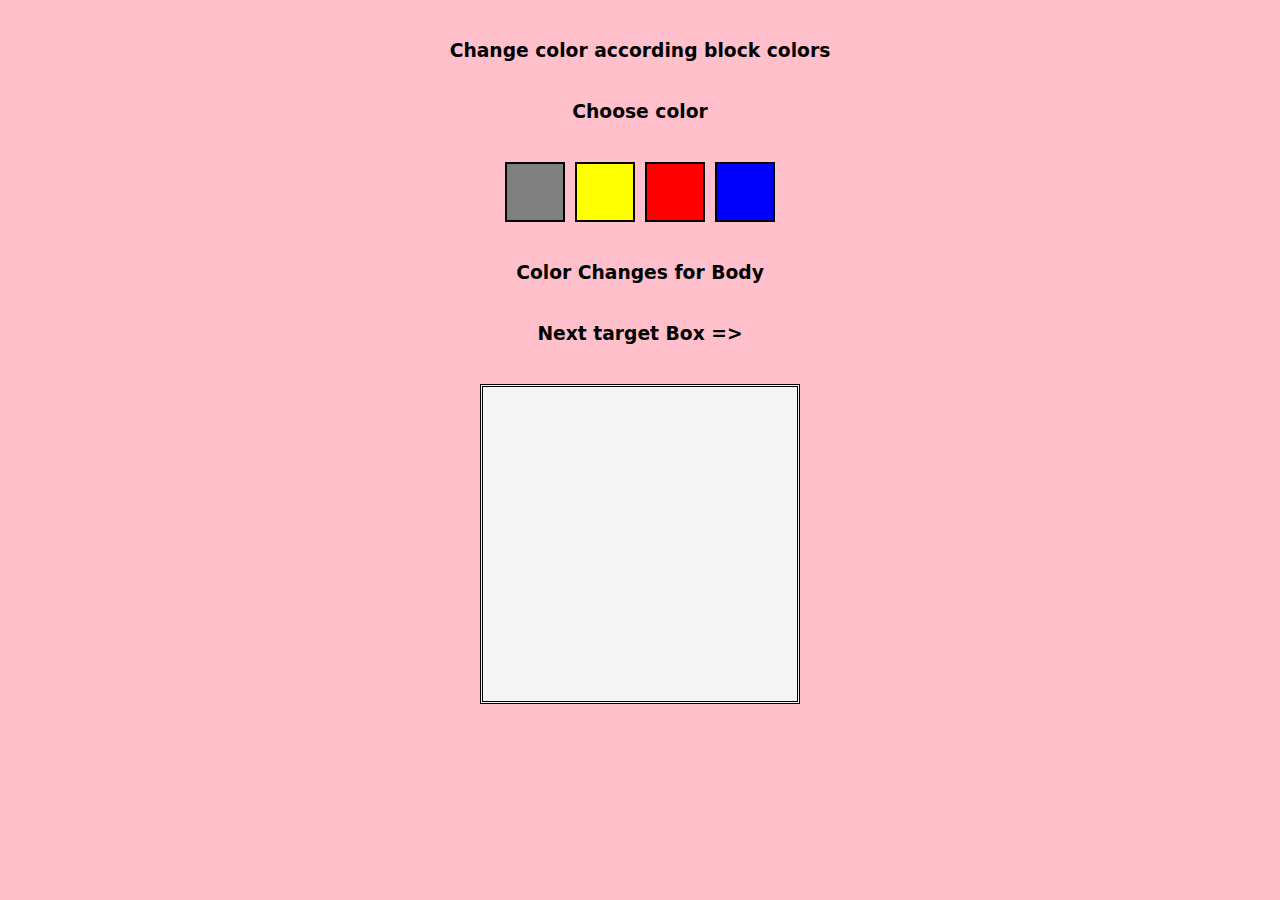
<file: 4 projects/index.html>
<!DOCTYPE html>
<html lang="en">
<head>
    <meta charset="UTF-8">
    <meta name="viewport" content="width=device-width, initial-scale=1.0">
    <title>Project 1</title>
    <link rel="stylesheet" href="style.css">
</head>
<body>
    <h3>Change color according block colors</h3>
    <h3>Choose color</h3>
    <div class="container">
        <span class="button" id="gray"></span>
        <span class="button" id="yellow"></span>
        <span class="button" id="red"></span>
        <span class="button" id="blue"></span>
    </div>

    <h3>Color Changes for Body</h3>
    <h3>Next target Box => </h3>
    <div class="box">
        <span class="big" ></span>
    </div>
    <script src="1-project.js"></script>
</body>
</html>
</file>
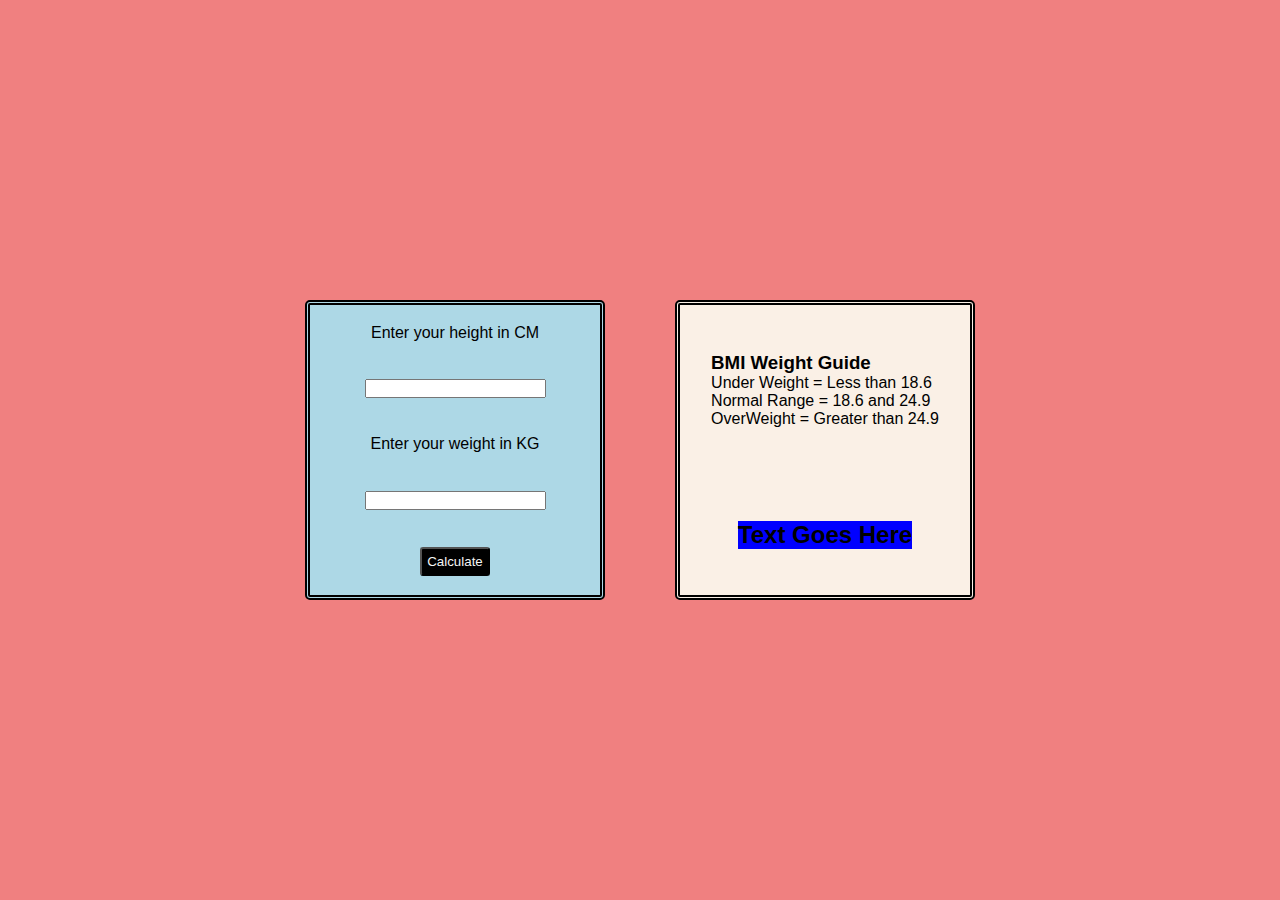
<file: project-2/index.html>
<!DOCTYPE html>
<html lang="en">
<head>
    <meta charset="UTF-8">
    <meta name="viewport" content="width=device-width, initial-scale=1.0">
    <title>Document</title>
    <link rel="stylesheet" href="style.css">
</head>
<body>
    
    <main id="main">
        <div class="content">
            <label for="height">Enter your height in CM</label>
            <input type="number" class="height" id="height1" required>
            <label for="weight">Enter your weight in KG</label>
            <input type="text" class="weight" id="weight2" required>
            <button type="submit" class="submit-btn">Calculate</button>
        </div>
        <div class="result">
            <div>
                <h3>BMI Weight Guide</h3>
                <p>Under Weight = Less than 18.6</p>
                <p>Normal Range = 18.6 and 24.9</p>
                <p>OverWeight = Greater than 24.9</p>
            </div>
        <div style="background-color: blue;" id="reshow">
                <span id="text"><h2>Text Goes Here</h2>

                </span>
        </div>
        </div>
    </main>
    


    <script src="script-2.js"></script>
</body>
</html>
</file>
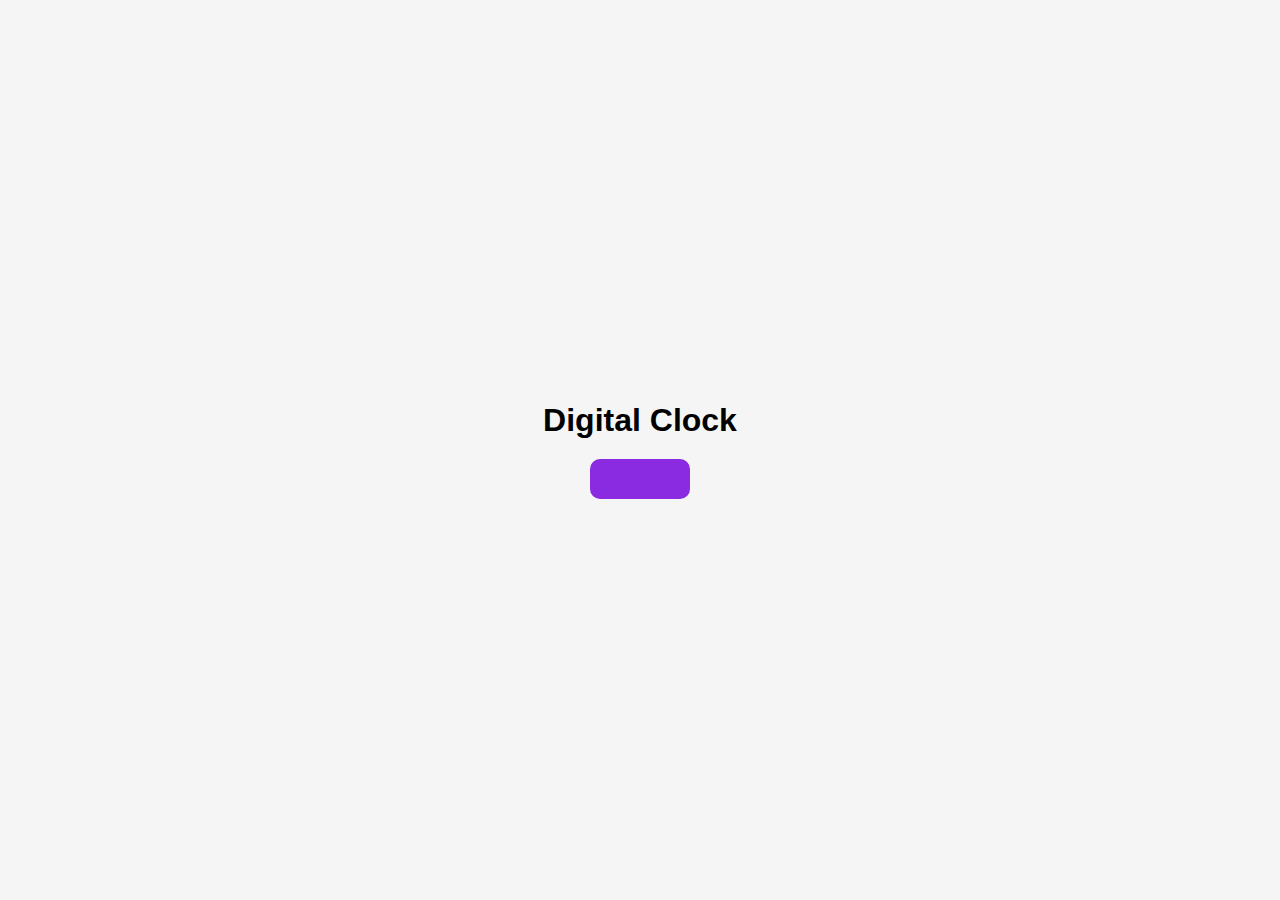
<file: project-3/index.html>
<!DOCTYPE html>
<html lang="en">
<head>
    <meta charset="UTF-8">
    <meta name="viewport" content="width=device-width, initial-scale=1.0">
    <title>Document</title>
    <link rel="stylesheet" href="style.css">
</head>
<body>
    <div class="center">
        <h1 class="text">Digital Clock</h1>
        <div id="clock"></div>
    </div>
    <script src="script.js"></script>
</body>
</html>
</file>
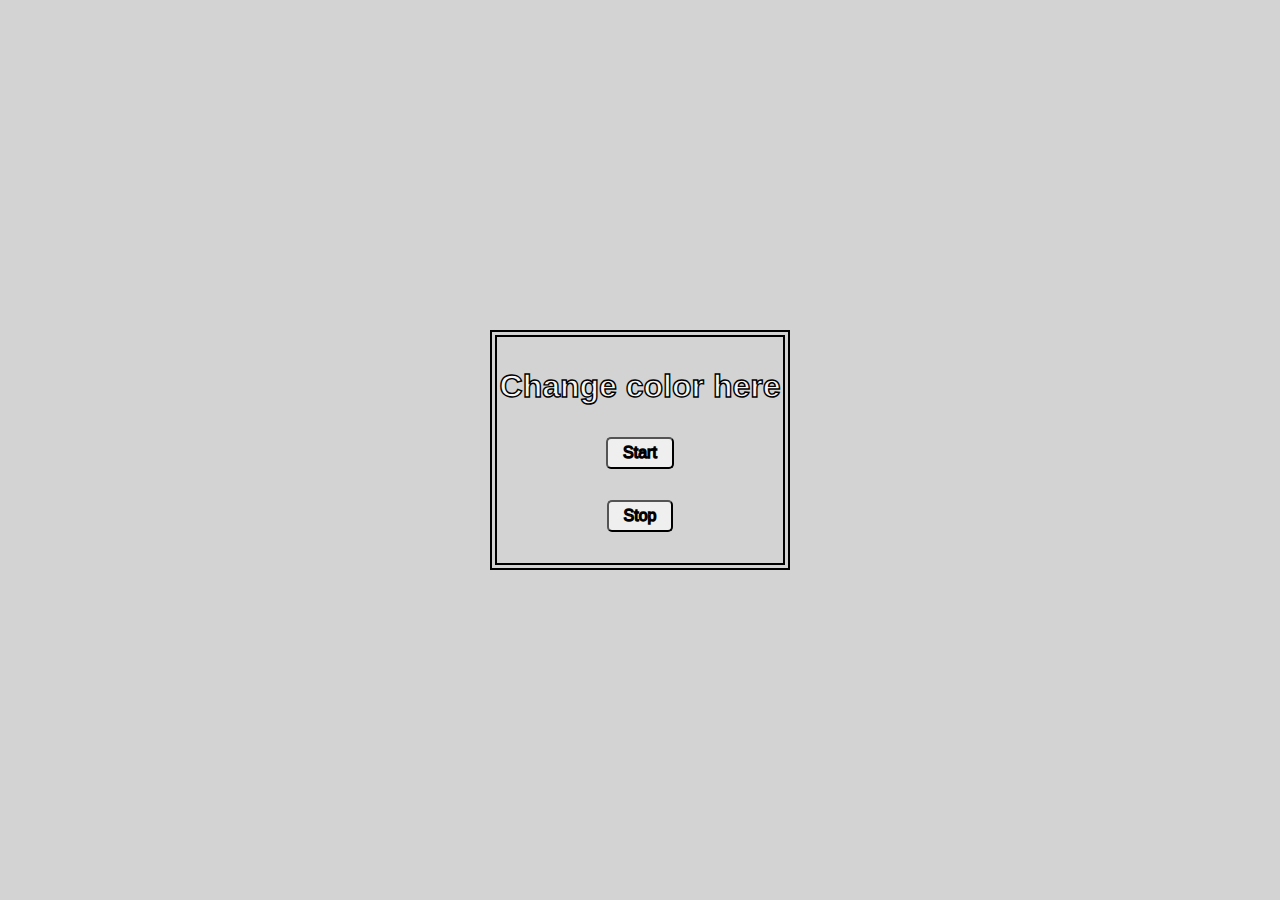
<file: project-5-async/index.html>
<!DOCTYPE html>
<html lang="en">
<head>
    <meta charset="UTF-8">
    <meta name="viewport" content="width=device-width, initial-scale=1.0">
    <title>ultimate color change of background</title>
    <link rel="stylesheet" href="style.css">
</head>
<body>
    <div class="box">
        <h1 class="heading">Change color here</h1>
        <button id="start">Start</button>
        <button id="stop">Stop</button>
    </div>
    <script src="script.js"></script>
</body>
</html>
</file>
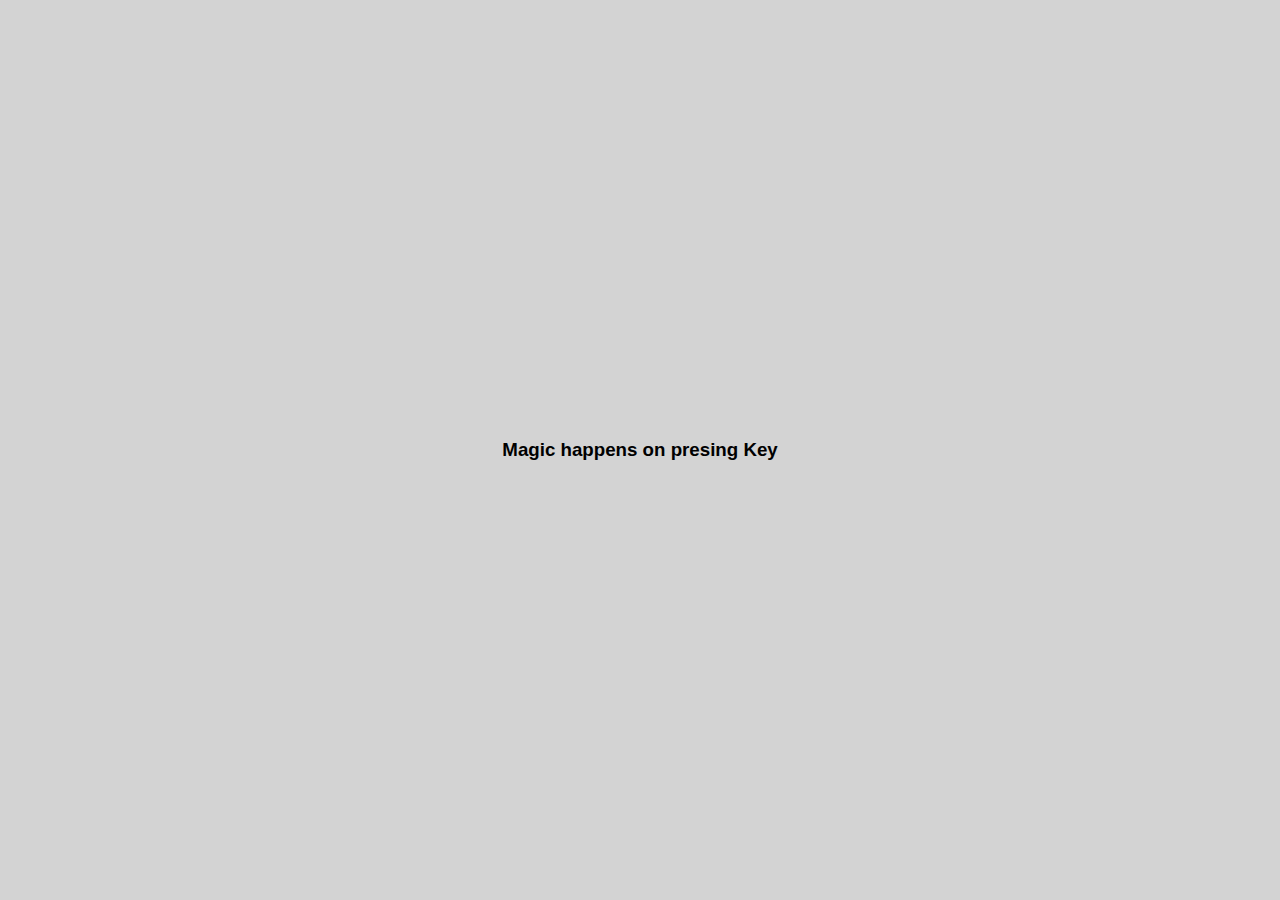
<file: project-6-async/index.html>
<!DOCTYPE html>
<html lang="en">
<head>
    <meta charset="UTF-8">
    <meta name="viewport" content="width=device-width, initial-scale=1.0">
    <title>Document</title>
    <link rel="stylesheet" href="style.css">
</head>
<body>
    <div class="box">
        <div id="insert">
            <h3 class="key">Magic happens on presing Key</h3>
        </div>
    </div>
    <script src="script.js"></script>
</body>
</html>
</file>
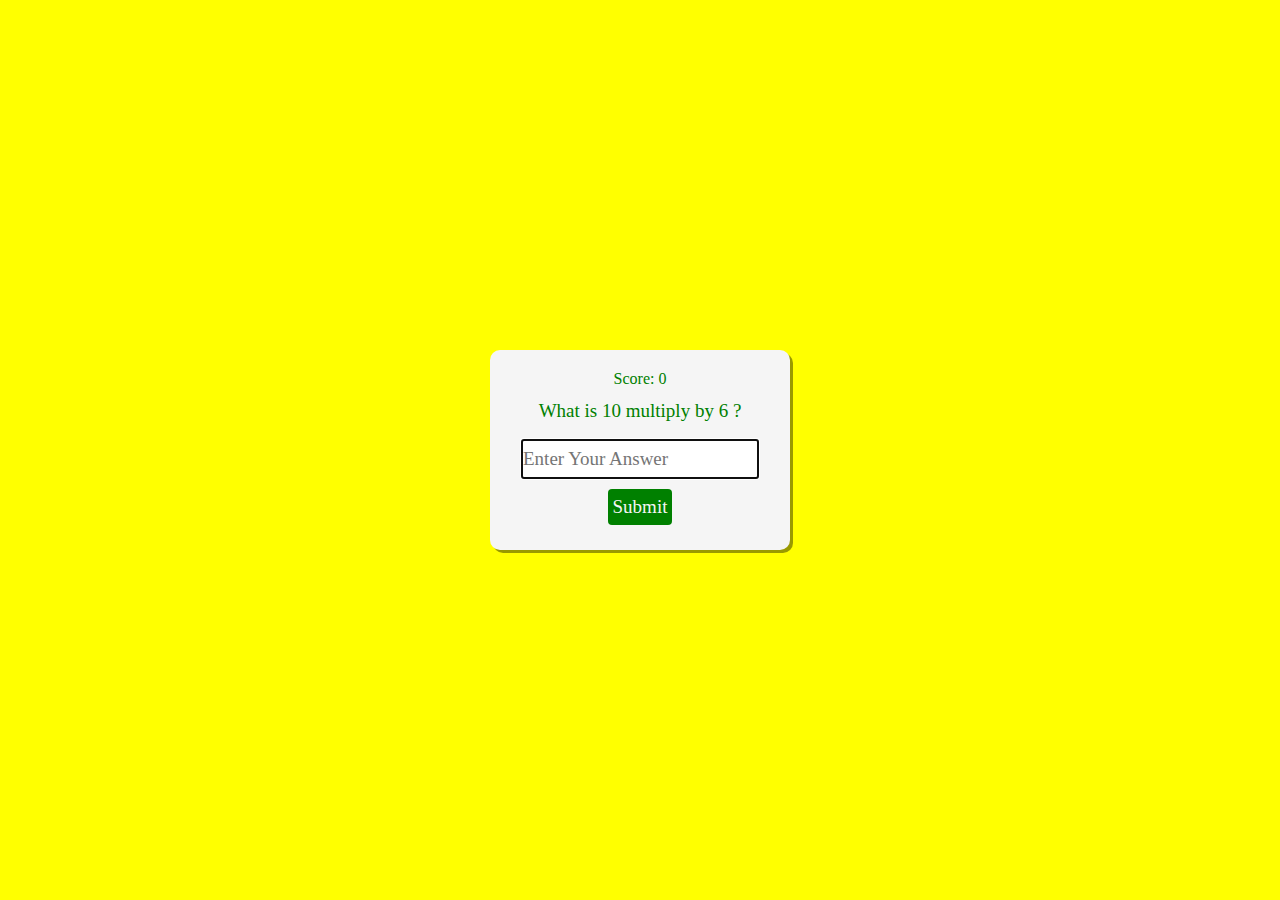
<file: project-7-kids-play/index.html>
<!DOCTYPE html>
<html lang="en">
<head>
    <meta charset="UTF-8">
    <meta name="viewport" content="width=device-width, initial-scale=1.0">
    <title>Maths playground</title>
    <link rel="stylesheet" href="style.css">
</head>
<body>

    <div class="box">
        <form id="form">
            <p id="score">Score: 0</p>
            <p id="text">What is 1 multiply by 3 ?</p>
            <input type="text" id="input1" placeholder="Enter Your Answer" autofocus autocomplete="off">
            <button type="submit" id="btn">Submit</button>
        </form>
    </div>
    <script src="script.js"></script>
</body>
</html>
</file>
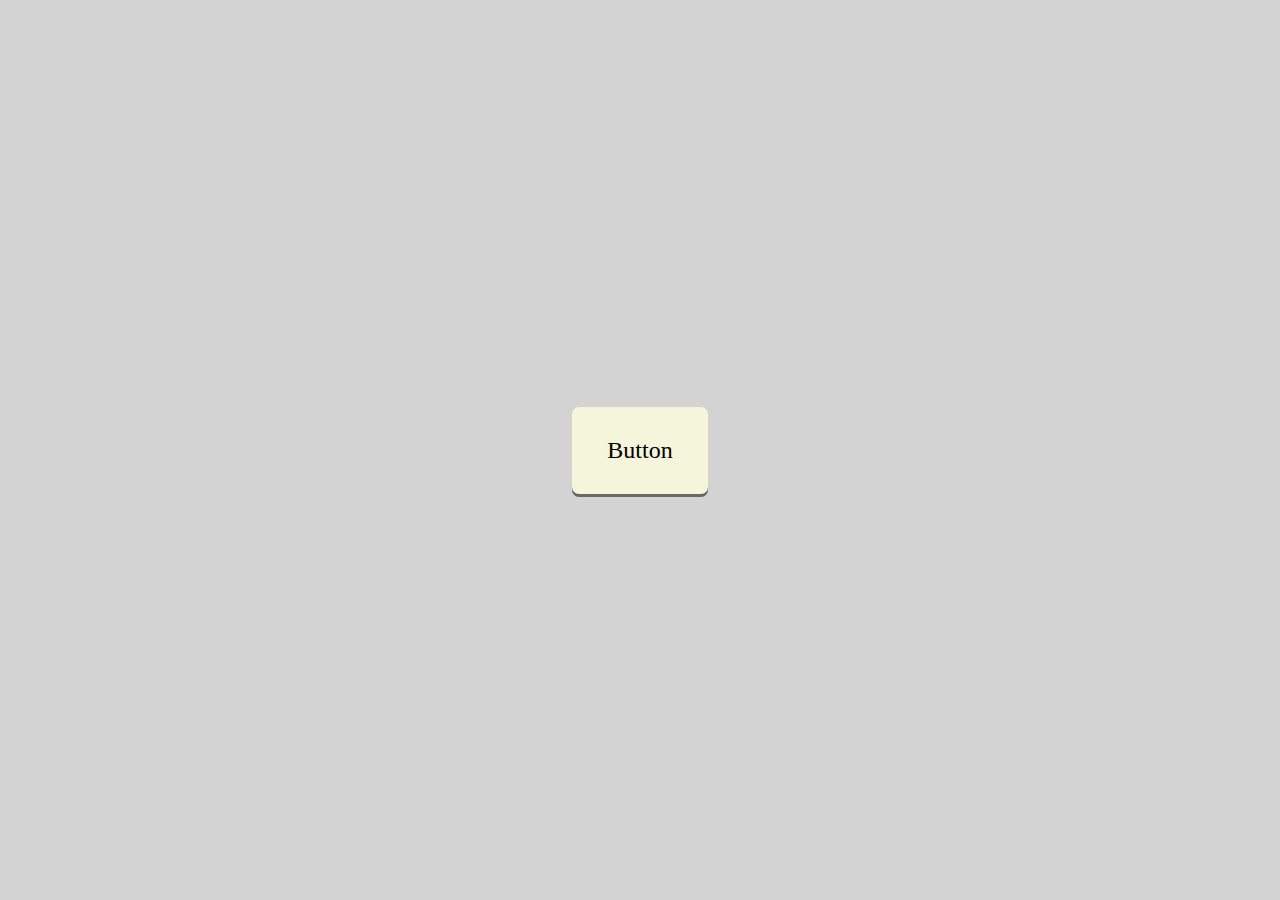
<file: project-8-ripple effect/index.html>
<!DOCTYPE html>
<html lang="en">
<head>
    <meta charset="UTF-8">
    <meta name="viewport" content="width=device-width, initial-scale=1.0">
    <title>Button Ripple Effect</title>
    <link rel="stylesheet" href="style.css">
</head>
<body>
    
    <div class="box">
        <a href="#" class="btn">
            <span>Button</span>
        </a>
    </div>

    <script src="script.js"></script>
</body>
</html>
</file>
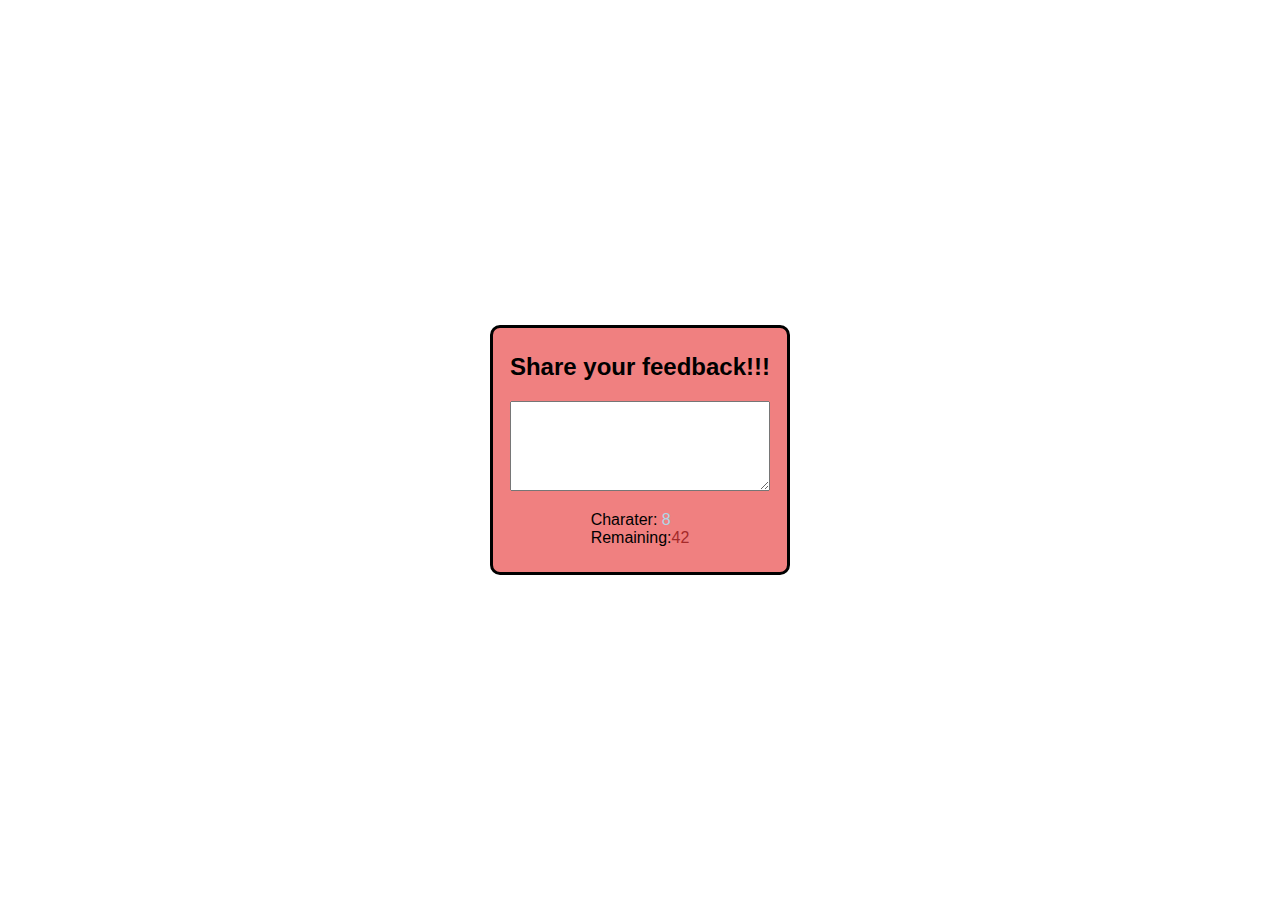
<file: project-9-real-time-text-counter/index.html>
<!DOCTYPE html>
<html lang="en">

<head>
    <meta charset="UTF-8">
    <meta name="viewport" content="width=device-width, initial-scale=1.0">
    <title>Real Time Text Counter</title>
    <link rel="stylesheet" href="style.css">
</head>

<body>
    <div class="box">
        <h2 class="heading">Share your feedback!!!</h2>
        <textarea type="text" id="text" placeholder="Please type here..." maxlength="50" >
        </textarea>
        <div class="box2">
                <p>Charater: <span id="count"></span></p>
                <p>Remaining:<span id="remain"></span></p>
        </div>
    </div>
    <script src="script.js"></script>
</body>

</html>
</file>
<file: 4 projects/style.css>
*{
    padding: 0;
    margin: 0;
    box-sizing: border-box;
    max-width: 100vw;
    max-height: 100vh;
    font-family: system-ui, -apple-system, BlinkMacSystemFont, 'Segoe UI', Roboto, Oxygen, Ubuntu, Cantarell, 'Open Sans', 'Helvetica Neue', sans-serif;
}
body{
    background-color: pink;
}
h3{
    margin: 40px;
    display: flex;
    justify-content: center;
    align-items: center;
}
.container{
    margin: 40px 0;
    display: flex;
    justify-content: center;
    align-items: center;
    gap: 10px;
    
}
.button{
    height: 60px;
    width: 60px;
    border: 2px solid black;
}
#gray{
    cursor: pointer;
    background-color: gray;
}
#yellow{
    cursor: pointer;
    background-color: yellow;
}
#red{
    cursor: pointer;
    background-color: red;
}
#blue{
    cursor: pointer;
    background-color: blue;
}
.box{
    display: flex;
    justify-content: center;
}
.big{
    background-color: whitesmoke;
    height: 320px;
    width: 320px;
    border: 3px double black;
}
</file>
<file: project-2/style.css>
*{
    margin: 0;
    padding: 0;
    font-family: Verdana, Geneva, Tahoma, sans-serif;
    box-sizing: border-box;
}
main{
    display: flex;
    align-items: center;
    justify-content: center;
    gap: 70px;
    /* display: grid;
    place-items: center; */
    background-color: lightcoral;
    height: 100vh;
    width: 100vw;
}
.content{
    background-color: lightblue;
    height: 300px;
    width: 300px;
    display: grid;
    place-items: center;
    outline: none;
    border: 5px double black;
    border-radius: 5px;
}
.submit-btn{
    background-color: black;
    color: whitesmoke;
    padding: 5px;
    border-radius: 3px;
    cursor: pointer;

}
.result{
    background-color: linen;
    height: 300px;
    width: 300px;
    display: grid;
    place-items: center;
    outline: none;
    border: 5px double black;
    border-radius: 5px;
}
</file>
<file: project-3/style.css>
*{
    margin: 0;
    padding: 0;
    font-family: 'Gill Sans', 'Gill Sans MT', Calibri, 'Trebuchet MS', sans-serif;
    box-sizing: border-box;
}
body{
    background-color: whitesmoke;
    color: black;
}
.center{
    display: flex;
    justify-content: center;
    align-items: center;
    height: 100vh;
    flex-direction: column;
}
#clock{
    margin-top: 20px;
    font-size: 40px;
    background-color: blueviolet;
    padding: 20px 50px;
    border-radius: 10px;
}
</file>
<file: project-5-async/style.css>
*{
    margin: 0;
    padding: 0;
    box-sizing: border-box;
    font-family: 'Gill Sans', 'Gill Sans MT', Calibri, 'Trebuchet MS', sans-serif;
}
body{
    height: 100vh;
    width: 100%;
    display: flex;
    justify-content: center;
    align-items: center;
    gap: 10px;
    background-color: #d3d3d3;
    
}
.box{
    height: 240px;
    width: 300px;
    display: flex;
    flex-direction: column;
    justify-content: space-evenly;
    align-items: center;
    border: 7px double black;
}
:is(h1, #start, #stop){
    color: whitesmoke;
    -webkit-text-stroke: 1.4px black;
}
:is(#start, #stop){
    padding: 5px 15px;
    font-size: medium;
    border-radius: 5px;
    color: whitesmoke;
}
</file>
<file: project-6-async/style.css>
*{
    margin: 0;
    padding: 0;
    font-family: 'Gill Sans', 'Gill Sans MT', Calibri, 'Trebuchet MS', sans-serif;
    box-sizing: border-box;
}
body{
    background-color: #d3d3d3;
}
.box{
    display: flex;
    justify-content: center;
    align-items: center;
    height: 100vh;
    width: 100%;
}
.table{
    /* display: flex;
    align-items: center;
    justify-content: space-between; */
    border: 4px solid blue;
    /* height: auto;
    width: auto; */
    font-size: larger;
}
:is(th, td){
    border: 3px solid blue;
}
</file>
<file: project-7-kids-play/style.css>
*{
    margin: 0;
    padding: 0;
    font-family: cursive;
    box-sizing: border-box;
}

.box{
    height: 100vh;
    text-align: center;
    background-color: yellow;
    display: flex;
    justify-content: center;
    align-items: center;
}
#form{
    height: 200px;
    width: 300px;
    display: flex;
    justify-content: center;
    align-items: center;
    flex-direction: column;
    background-color: whitesmoke;
    color: green;
    border-radius: 10px;
    box-shadow: 3px 3px rgba(0, 0, 0, .4);
}
:is(#text, input, #btn){
    padding: 7px 0;
    font-size: 19px;
    margin: 5px 0;
}
#input{
    text-align: center;
    color: green;
}
#btn{
    border: none;
    background-color: green;
    color: whitesmoke;
    border-radius: 4px;
    padding: 7px 5px;
}
#score{
    float: right;
}
</file>
<file: project-8-ripple effect/style.css>
*{
    margin: 0;
    padding: 0;
    font-family: serif;
    box-sizing: border-box;
}

.box{
    display: flex;
    justify-content: center;
    height: 100vh;
    align-items: center;
    background-color: lightgray;
}
.btn{
    padding: 30px 35px;
    background-color: beige;
    font-size: 24px;
    border-radius: 7px;
    position: relative;
    overflow: hidden;
    box-shadow: 0 3px rgba(0, 0, 0, .5);
    z-index: -1;
}
.btn::before{
    content:"";
    background-color: orangered;
    height: 0px;
    width: 0px;
    position: absolute;
    left: var(--xPos);
    top: var(--yPos);
    transform: translate(-50%, -50%);
    border-radius: 50%;
    transition: width 2s, height 2s;
    z-index: -1;
}
.btn:hover::before{
    width: 800px;
    height: 800px;
}
.box .btn{
    text-decoration: none;
    z-index: 1;
    color: black;
}
.box .btn:hover{
    color: whitesmoke;
    transition: color 1s;
}
</file>
<file: project-9-real-time-text-counter/style.css>
*{
    margin: 0;
    padding: 0;
    font-family: sans-serif;
    box-sizing: border-box;
}
body{
    height: 100vh;
    display: flex;
    justify-content: center;
    align-items: center;
}

.box{
    border: 3px solid black;
    height: 250px;
    width: 300px;
    padding: 20px 6px;
    border-radius: 10px;
    background-color: lightcoral;
    display: flex;
    justify-content: center;
    align-items: center;
    flex-direction: column;
}
.box #text{
    margin: 20px 0;
    height: 90px;
    width: 260px;
    font-size: 20px;
    text-align: center;
}
.box2{
    display: grid;
    font-size: 16px;
    grid-template-rows: max-content;
    margin: 0 30px;

}
#count{
    color: lightblue;
}
#remain{
    color: brown;
}
</file>
